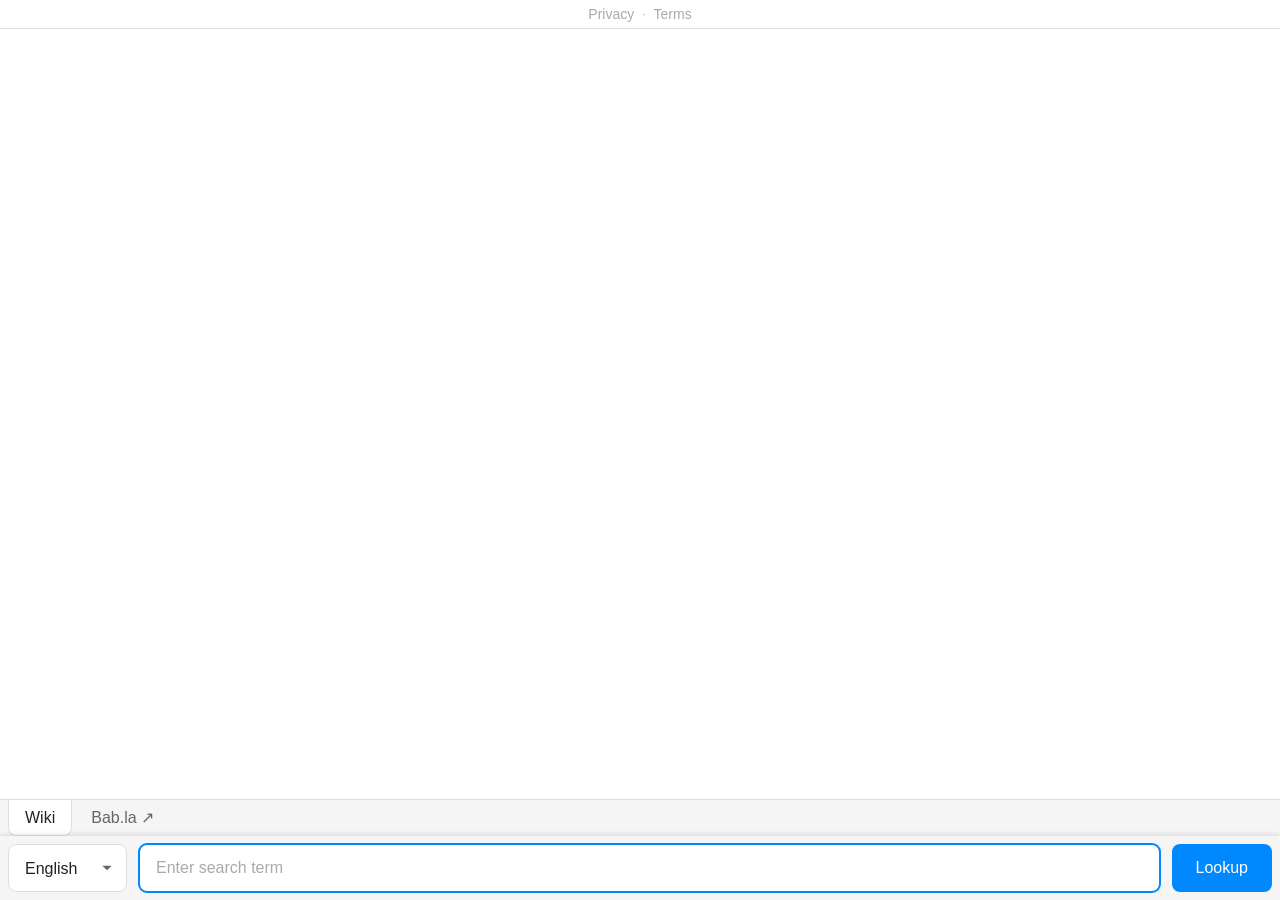
<file: index.html>
<!DOCTYPE html>
<html lang="en">
<head>
  <meta charset="UTF-8">
  <meta name="viewport" content="width=device-width, initial-scale=1.0">
  <title>Lemma</title>
  <link rel="icon" type="image/png" href="icon.png">
  <link rel="apple-touch-icon" href="icon.png">
  <link rel="manifest" href="manifest.json">
  <meta name="theme-color" content="#0088ff">
  <link rel="stylesheet" href="style.css">
</head>
<body>
  <footer class="footer">
    <a href="#" class="legal-link" data-panel="privacy">Privacy</a>
    <span class="footer-dot">&middot;</span>
    <a href="#" class="legal-link" data-panel="terms">Terms</a>
    <span class="footer-dot" id="install-dot" hidden>&middot;</span>
    <a href="#" class="legal-link" id="install-btn" hidden>Install</a>
  </footer>

  <div class="content">
    <iframe id="result" title="Wiktionary Lookup" hidden></iframe>
  </div>

  <div id="ipa-bar" class="ipa-bar" hidden></div>

  <div class="tab-bar">
    <span class="tab active">Wiki</span>
    <a id="babla-tab" class="tab" href="#" target="_blank" rel="noopener">Bab.la &#x2197;</a>
  </div>

  <form class="toolbar" id="lookup-form">
    <select id="language">
      <option value="en" data-flag="&#x1F1EC;&#x1F1E7;">English</option>
      <option value="sv" data-flag="&#x1F1F8;&#x1F1EA;">Swedish</option>
      <option value="es" data-flag="&#x1F1EA;&#x1F1F8;">Spanish</option>
      <option value="fr" data-flag="&#x1F1EB;&#x1F1F7;">French</option>
    </select>
    <div class="input-wrapper">
      <input type="search" id="lookup-input" name="lookup" placeholder="Enter search term" autocomplete="off">
      <button type="button" id="clear-btn" class="clear-btn" hidden>&times;</button>
    </div>
    <button type="submit" class="lookup-btn" aria-label="Lookup">
      <svg class="lookup-icon" viewBox="0 0 24 24" width="22" height="22" fill="none" stroke="currentColor" stroke-width="2" stroke-linecap="round" aria-hidden="true">
        <circle cx="11" cy="11" r="7"></circle>
        <path d="M16.5 16.5 21 21"></path>
      </svg>
      <span class="lookup-label">Lookup</span>
    </button>
  </form>

  <div id="legal-overlay" class="legal-overlay" hidden></div>

  <div id="privacy" class="legal-panel" hidden>
    <p>Lemma is a static page. It runs entirely in your browser.</p>
    <p>It does not collect, transmit, or store any personal data. There is no server. There are no analytics. There are no cookies. There is no tracking pixel watching you look up words.</p>
    <p>The only thing stored is your preferred language, in your browser's local storage. This never leaves your device. You can clear it anytime in your browser settings, should you ever need to disavow your interest in looking up words in a foreign language.</p>
    <p>When you look up a word, your browser loads content directly from Wiktionary or bab.la. Those sites have their own privacy policies, which are — regrettably — longer than this one.</p>
  </div>

  <div id="terms" class="legal-panel" hidden>
    <p>Lemma is a free tool. You type a word, it shows you a dictionary page. That is the extent of the service.</p>
    <p>There is no warranty, no SLA, and no guarantee that the definitions are correct, complete, or won't start an argument at dinner.</p>
    <p>Dictionary content comes from Wiktionary and bab.la. Lemma does not own, curate, or take responsibility for any of it. If a definition offends you, take it up with the volunteers.</p>
    <p>By using Lemma you agree to… use Lemma. That's it. There is nothing else to agree to.</p>
  </div>

  <script src="app.js"></script>
</body>
</html>
</file>
<file: style.css>
/* ── Design tokens ───────────────────────────── */
:root {
  --color-primary: #0088ff;
  --color-primary-hover: #0077e6;
  --color-bg: #ffffff;
  --color-surface: #f5f5f5;
  --color-border: #ddd;
  --color-text: #222;
  --color-text-muted: #666;
  --color-text-faint: #aaa;
  --radius: 0.5rem;
  --shadow: 0 2px 4px rgba(0, 0, 0, 0.1);
  --shadow-lg: 0 4px 12px rgba(0, 0, 0, 0.1);
  --font-size-lg: 1.125rem;
  --font-size-md: 1rem;
  --font-size-sm: 0.875rem;
  --font-size-xs: 0.875rem;
  --font-size-xxs: 0.75rem;
  --spacing-xs: 0.25rem;
  --spacing-sm: 0.375rem;
  --spacing-md: 0.5rem;
  --spacing-lg: 0.75rem;
  --spacing-xl: 1rem;
  --input-height: 48px;
}

/* ── Reset ───────────────────────────────────── */
*, *::before, *::after {
  margin: 0;
  padding: 0;
  box-sizing: border-box;
}

/* ── Base ────────────────────────────────────── */
body {
  font-family: -apple-system, BlinkMacSystemFont, "Segoe UI", Roboto, Helvetica, Arial, sans-serif;
  font-size: var(--font-size-md);
  color: var(--color-text);
  position: fixed;
  inset: 0;
  display: flex;
  flex-direction: column;
  background: var(--color-bg);
  -webkit-font-smoothing: antialiased;
}

button, select, input {
  font: inherit;
  color: inherit;
}

/* ── Toolbar ─────────────────────────────────── */
.toolbar {
  display: flex;
  align-items: center;
  gap: var(--spacing-lg);
  padding: var(--spacing-md);
  background: var(--color-surface);
  box-shadow: 0 -2px 4px rgba(0, 0, 0, 0.1);
}

#language {
  height: var(--input-height);
  padding: 0 2.5rem 0 var(--spacing-xl);
  border: 1px solid var(--color-border);
  border-radius: var(--radius);
  background: var(--color-bg);
  font-size: var(--font-size-md);
  appearance: none;
  background-image: url("data:image/svg+xml,%3Csvg xmlns='http://www.w3.org/2000/svg' width='14' height='14' viewBox='0 0 12 12'%3E%3Cpath fill='%23666' d='M2 4l4 4 4-4'/%3E%3C/svg%3E");
  background-repeat: no-repeat;
  background-position: right var(--spacing-lg) center;
  cursor: pointer;
}

#language:focus {
  outline: 2px solid var(--color-primary);
  outline-offset: -1px;
}

.input-wrapper {
  position: relative;
  flex: 1;
  min-width: 0;
}

#lookup-input::-webkit-search-cancel-button {
  -webkit-appearance: none;
  display: none;
}

#lookup-input {
  width: 100%;
  height: var(--input-height);
  padding: 0 2.5rem 0 var(--spacing-xl);
  border: 1px solid var(--color-border);
  border-radius: var(--radius);
  background: var(--color-bg);
  font-size: var(--font-size-md);
}

#lookup-input::placeholder {
  color: var(--color-text-faint);
}

#lookup-input:focus {
  outline: 2px solid var(--color-primary);
  outline-offset: -1px;
}

.clear-btn {
  position: absolute;
  right: var(--spacing-md);
  top: 50%;
  transform: translateY(-50%);
  background: none;
  border: none;
  font-size: 1.5rem;
  color: var(--color-text-faint);
  cursor: pointer;
  padding: 0 var(--spacing-xs);
  line-height: 1;
  transition: color 0.15s;
}

.clear-btn:hover {
  color: var(--color-text);
}

.lookup-btn {
  display: flex;
  align-items: center;
  justify-content: center;
  height: var(--input-height);
  padding: 0 1.5rem;
  background: var(--color-primary);
  color: var(--color-bg);
  border: none;
  border-radius: var(--radius);
  cursor: pointer;
  white-space: nowrap;
  font-size: var(--font-size-md);
  font-weight: 500;
  transition: background 0.15s;
}

.lookup-btn:hover {
  background: var(--color-primary-hover);
}

.lookup-btn:active {
  transform: scale(0.98);
}

.lookup-icon {
  display: none;
}

/* ── Mobile: flags and icon to free up input space ── */
@media (max-width: 768px) {
  .toolbar {
    gap: var(--spacing-md);
  }

  #language {
    padding: 0 1.75rem 0 var(--spacing-md);
    background-position: right var(--spacing-md) center;
    font-size: var(--font-size-lg);
    text-align: center;
  }

  .lookup-btn {
    width: var(--input-height);
    padding: 0;
  }

  .lookup-icon {
    display: block;
  }

  .lookup-label {
    display: none;
  }
}

/* ── Tabs ────────────────────────────────────── */
.tab-bar {
  display: flex;
  align-items: flex-end;
  gap: 2px;
  padding: 0 var(--spacing-md);
  background: var(--color-surface);
  border-top: 1px solid var(--color-border);
}

.tab {
  display: flex;
  align-items: center;
  padding: 0.5rem var(--spacing-xl);
  font-size: var(--font-size-md);
  color: var(--color-text-muted);
  text-decoration: none;
  cursor: pointer;
  border-radius: 0 0 var(--radius) var(--radius);
  border: 1px solid transparent;
  border-top: none;
  transition: color 0.15s, background 0.15s;
}

.tab.active {
  color: var(--color-text);
  font-weight: 500;
  background: var(--color-bg);
  border-color: var(--color-border);
  margin-top: -1px;
  padding-top: calc(0.5rem + 1px);
}

.tab:hover:not(.active) {
  color: var(--color-text);
}

/* ── IPA bar ─────────────────────────────────── */
.ipa-bar {
  text-align: center;
  padding: var(--spacing-sm) var(--spacing-md);
  font-size: var(--font-size-lg);
  color: var(--color-text-muted);
  border-top: 1px solid var(--color-border);
  letter-spacing: 0.05em;
}

/* ── Content ─────────────────────────────────── */
.content {
  flex: 1;
  min-height: 0;
}

#result {
  width: 100%;
  height: 100%;
  border: none;
}

/* ── Footer / Legal ──────────────────────────── */
.footer {
  display: flex;
  gap: var(--spacing-md);
  align-items: center;
  justify-content: center;
  padding: var(--spacing-sm);
  border-bottom: 1px solid var(--color-border);
}

.footer-dot {
  color: var(--color-text-faint);
  font-size: var(--font-size-xxs);
}

.legal-link {
  font-size: var(--font-size-sm);
  color: var(--color-text-faint);
  text-decoration: none;
  cursor: pointer;
}

.legal-link:hover {
  color: var(--color-text-muted);
}

.legal-overlay {
  position: fixed;
  inset: 0;
  z-index: 9;
}

.legal-panel {
  position: absolute;
  top: 2rem;
  left: 50%;
  transform: translateX(-50%);
  width: 24rem;
  max-width: 90vw;
  background: var(--color-bg);
  border: 1px solid var(--color-border);
  border-radius: var(--radius);
  box-shadow: var(--shadow-lg);
  padding: var(--spacing-xl) 1.25rem;
  font-size: var(--font-size-sm);
  color: var(--color-text-muted);
  line-height: 1.6;
  z-index: 10;
}

.legal-panel p + p {
  margin-top: var(--spacing-md);
}

.legal-panel code {
  background: var(--color-surface);
  padding: 0.1rem var(--spacing-xs);
  border-radius: 0.2rem;
  font-size: var(--font-size-xs);
}

/* ── Firefox mobile: toolbar on top ──────────── */
@supports (-moz-appearance: none) {
  @media (max-width: 768px) {
    .footer   { order: 0; }
    .toolbar  { order: 1; box-shadow: 0 2px 4px rgba(0, 0, 0, 0.1); }
    .tab-bar  { order: 2; border-top: 1px solid var(--color-border); border-bottom: none; }
    .ipa-bar  { order: 3; border-top: none; border-bottom: 1px solid var(--color-border); }
    .content  { order: 4; }

    .tab.active {
      border-radius: var(--radius) var(--radius) 0 0;
      border: 1px solid var(--color-border);
      border-bottom: none;
      margin-bottom: -1px;
      padding-bottom: calc(0.5rem + 1px);
      margin-top: 0;
      padding-top: 0.5rem;
    }
  }
}
</file>
